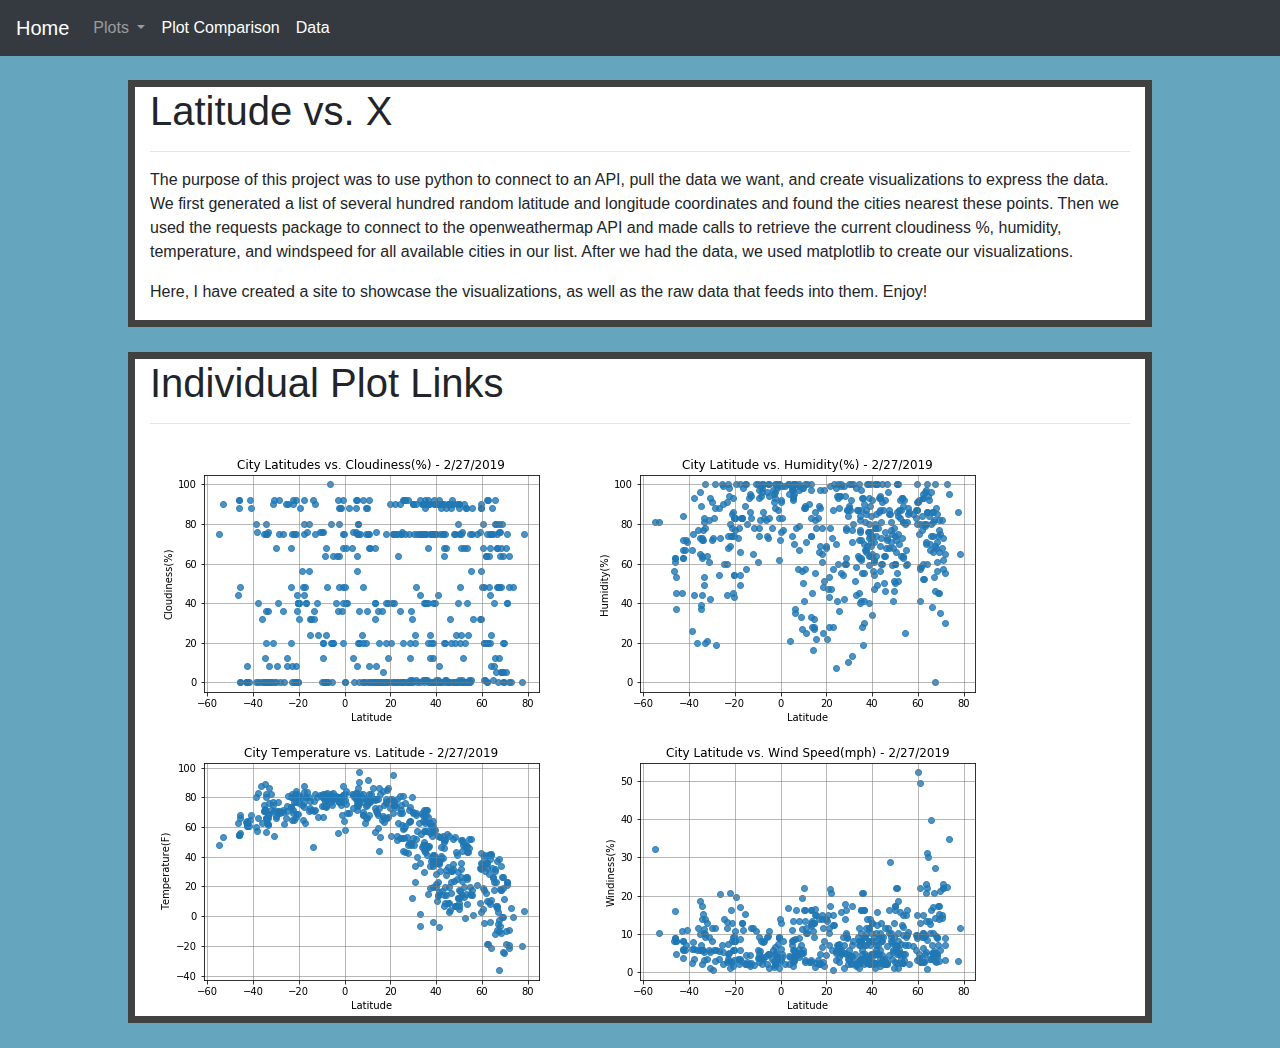
<file: index.html>
<!DOCTYPE html>
<html lang="en">
  <head>
    <title>Latitude vs. Cloudiness</title>
    <meta charset="UTF-8">
    <title>Bootstrap Components</title>
    <link rel="stylesheet" href="https://stackpath.bootstrapcdn.com/bootstrap/4.3.1/css/bootstrap.min.css" integrity="sha384-ggOyR0iXCbMQv3Xipma34MD+dH/1fQ784/j6cY/iJTQUOhcWr7x9JvoRxT2MZw1T" crossorigin="anonymous">

    <script src="https://code.jquery.com/jquery-3.3.1.slim.min.js" integrity="sha384-q8i/X+965DzO0rT7abK41JStQIAqVgRVzpbzo5smXKp4YfRvH+8abtTE1Pi6jizo" crossorigin="anonymous"></script>
    <script src="https://cdnjs.cloudflare.com/ajax/libs/popper.js/1.14.7/umd/popper.min.js" integrity="sha384-UO2eT0CpHqdSJQ6hJty5KVphtPhzWj9WO1clHTMGa3JDZwrnQq4sF86dIHNDz0W1" crossorigin="anonymous"></script>
    <script src="https://stackpath.bootstrapcdn.com/bootstrap/4.3.1/js/bootstrap.min.js" integrity="sha384-JjSmVgyd0p3pXB1rRibZUAYoIIy6OrQ6VrjIEaFf/nJGzIxFDsf4x0xIM+B07jRM" crossorigin="anonymous"></script>

    <link rel="stylesheet" href="style.css">
  </head>

  <body class = "body">
    <nav class="navbar navbar-expand-lg navbar-dark bg-dark">
      <a class="navbar-brand" href="index.html">Home</a>
      <button class="navbar-toggler" type="button" data-toggle="collapse" data-target="#navbarSupportedContent" aria-controls="navbarSupportedContent" aria-expanded="false" aria-label="Toggle navigation">
        <span class="navbar-toggler-icon"></span>
      </button>

      <div class="collapse navbar-collapse" id="navbarSupportedContent">
        <ul class="navbar-nav mr-auto">
          <li class="nav-item dropdown">
            <a class="nav-link dropdown-toggle" href="#" id="navbarDropdown" role="button" data-toggle="dropdown" aria-haspopup="true" aria-expanded="false">
              Plots
            </a>
            <div class="dropdown-menu" aria-labelledby="navbarDropdown">
              <a class="dropdown-item" href="lat_vs_cloudiness.html">Latitude vs. Cloudiness</a>
              <a class="dropdown-item" href="lat_vs_humidity.html">Latitude vs. Humidity</a>
              <a class="dropdown-item" href="lat_vs_temperature.html">Latitude vs. Temperature</a>
              <a class="dropdown-item" href="lat_vs_windspeed.html">Latitude vs. Windspeed</a>
            </div>
          </li>
          <li class="nav-item active">
            <a class="nav-link" href="plot_comparison.html">Plot Comparison<span class="sr-only">(current)</span></a>
          </li>
          <li class="nav-item active">
            <a class="nav-link" href="weather_data.html">Data<span class="sr-only">(current)</span></a>
          </li>
        </ul>
      </div>
    </nav>
    <br>
    <main class="container clearfix">
        <h1>Latitude vs. X</h1>
        <hr>
        <div class="row">
            <div class="col-sm-12">
                <div class="box">
                    <p>The purpose of this project was to use python to connect to an API, pull the data we want, and create visualizations to express the data. We first generated a list of several hundred random latitude and longitude coordinates and found the cities nearest these points. Then we used the requests package to connect to the openweathermap API and made calls to retrieve the current cloudiness %, humidity, temperature, and windspeed for all available cities in our list. After we had the data, we used matplotlib to create our visualizations.</p>
                    <p>Here, I have created a site to showcase the visualizations, as well as the raw data that feeds into them. Enjoy!</p>
                </div>
            </div>
        <br>
        <br>
        <br>
    </main>
    <main class="container clearfix">
      <h1>Individual Plot Links</h1>
      <hr>
      <div class="row"></div>
        <div class="col=sm-12">
            <div class="box">
                <a href="lat_vs_cloudiness.html">
                    <img src="lat_vs_cloudiness_scatter.png" alt="Latitude vs. Cloudiness">
                </a>
                <a href="lat_vs_humidity.html">
                    <img src="lat_vs_hum_scatter.png" alt="Latitude vs. Humidity">
                </a>
                <a href="lat_vs_temperature.html">                    
                    <img src="lat_vs_temp_scatter.png" alt="Latitude vs. Temperature">
                </a>
                <a href="lat_vs_windspeed.html">
                    <img src="lat_vs_windspeed_scatter.png" alt="Latitude vs. Windspeed">
                </a>
            </div>
        </div>
      </div>
    </main>       
    
  </body>

</html>
</file>
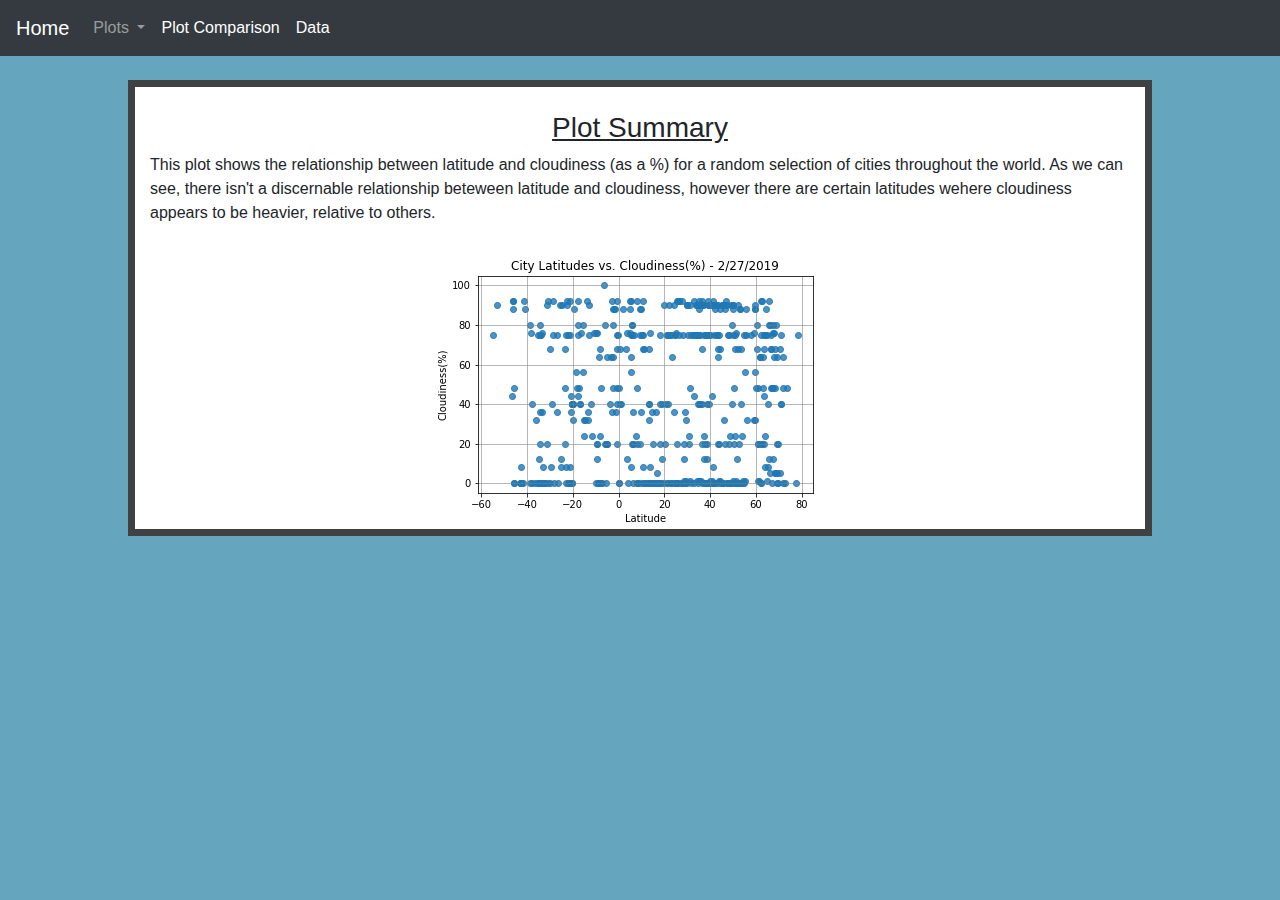
<file: lat_vs_cloudiness.html>
<!DOCTYPE html>
<html lang="en">
  <head>
    <title>Latitude vs. Cloudiness</title>
    <meta charset="UTF-8">
    <title>Bootstrap Components</title>
    <link rel="stylesheet" href="https://stackpath.bootstrapcdn.com/bootstrap/4.3.1/css/bootstrap.min.css" integrity="sha384-ggOyR0iXCbMQv3Xipma34MD+dH/1fQ784/j6cY/iJTQUOhcWr7x9JvoRxT2MZw1T" crossorigin="anonymous">

    <script src="https://code.jquery.com/jquery-3.3.1.slim.min.js" integrity="sha384-q8i/X+965DzO0rT7abK41JStQIAqVgRVzpbzo5smXKp4YfRvH+8abtTE1Pi6jizo" crossorigin="anonymous"></script>
    <script src="https://cdnjs.cloudflare.com/ajax/libs/popper.js/1.14.7/umd/popper.min.js" integrity="sha384-UO2eT0CpHqdSJQ6hJty5KVphtPhzWj9WO1clHTMGa3JDZwrnQq4sF86dIHNDz0W1" crossorigin="anonymous"></script>
    <script src="https://stackpath.bootstrapcdn.com/bootstrap/4.3.1/js/bootstrap.min.js" integrity="sha384-JjSmVgyd0p3pXB1rRibZUAYoIIy6OrQ6VrjIEaFf/nJGzIxFDsf4x0xIM+B07jRM" crossorigin="anonymous"></script>

    <link rel="stylesheet" href="style.css">
  </head>

  <body class = "body">
    <nav class="navbar navbar-expand-lg navbar-dark bg-dark">
      <a class="navbar-brand" href="index.html">Home</a>
      <button class="navbar-toggler" type="button" data-toggle="collapse" data-target="#navbarSupportedContent" aria-controls="navbarSupportedContent" aria-expanded="false" aria-label="Toggle navigation">
        <span class="navbar-toggler-icon"></span>
      </button>

      <div class="collapse navbar-collapse" id="navbarSupportedContent">
        <ul class="navbar-nav mr-auto">
          <li class="nav-item dropdown">
            <a class="nav-link dropdown-toggle" href="#" id="navbarDropdown" role="button" data-toggle="dropdown" aria-haspopup="true" aria-expanded="false">
              Plots
            </a>
            <div class="dropdown-menu" aria-labelledby="navbarDropdown">
              <a class="dropdown-item" href="lat_vs_cloudiness.html">Latitude vs. Cloudiness</a>
              <a class="dropdown-item" href="lat_vs_humidity.html">Latitude vs. Humidity</a>
              <a class="dropdown-item" href="lat_vs_temperature.html">Latitude vs. Temperature</a>
              <a class="dropdown-item" href="lat_vs_windspeed.html">Latitude vs. Windspeed</a>
            </div>
          </li>
          <li class="nav-item active">
            <a class="nav-link" href="plot_comparison.html">Plot Comparison<span class="sr-only">(current)</span></a>
          </li>
          <li class="nav-item active">
            <a class="nav-link" href="weather_data.html">Data<span class="sr-only">(current)</span></a>
          </li>
        </ul>
      </div>
    </nav>
    <br>
    <main class="container">
      <div class="clearfix">
          <br>
          <h3 class="text-center"><u>Plot Summary</u></h3>
          <p>This plot shows the relationship between latitude and cloudiness (as a %) for a random selection of cities throughout the world. As we can see, there isn't a discernable relationship beteween latitude and cloudiness, however there are certain latitudes wehere cloudiness appears to be heavier, relative to others.
          </p>
          <img class="figure" src="lat_vs_cloudiness_scatter.png" alt="Latitude vs. Cloudiness">         
      </div>
    </main>
  </body>

</html>
</file>
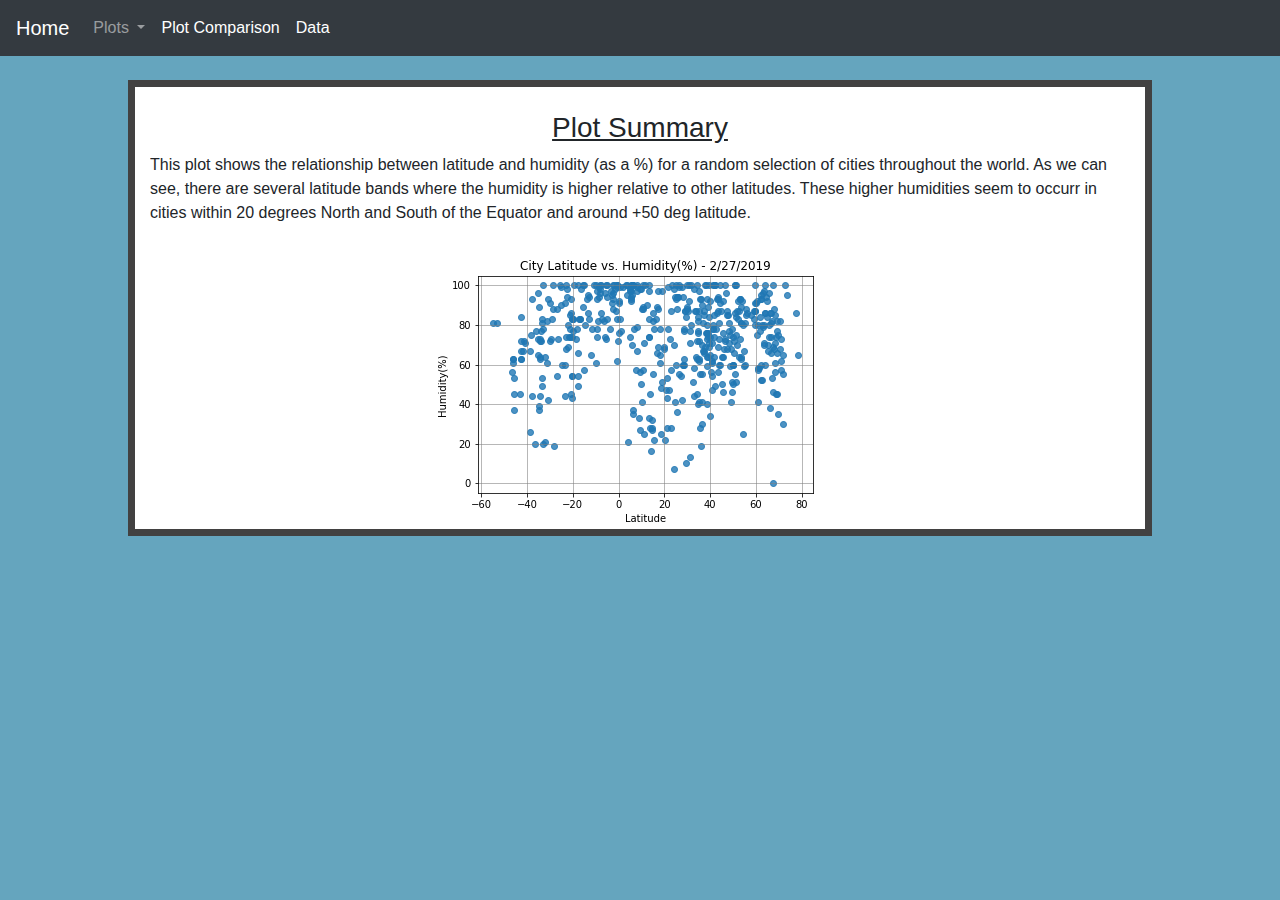
<file: lat_vs_humidity.html>
<!DOCTYPE html>
<html lang="en">
  <head>
    <title>Latitude vs. Cloudiness</title>
    <meta charset="UTF-8">
    <title>Bootstrap Components</title>
    <link rel="stylesheet" href="https://stackpath.bootstrapcdn.com/bootstrap/4.3.1/css/bootstrap.min.css" integrity="sha384-ggOyR0iXCbMQv3Xipma34MD+dH/1fQ784/j6cY/iJTQUOhcWr7x9JvoRxT2MZw1T" crossorigin="anonymous">

    <script src="https://code.jquery.com/jquery-3.3.1.slim.min.js" integrity="sha384-q8i/X+965DzO0rT7abK41JStQIAqVgRVzpbzo5smXKp4YfRvH+8abtTE1Pi6jizo" crossorigin="anonymous"></script>
    <script src="https://cdnjs.cloudflare.com/ajax/libs/popper.js/1.14.7/umd/popper.min.js" integrity="sha384-UO2eT0CpHqdSJQ6hJty5KVphtPhzWj9WO1clHTMGa3JDZwrnQq4sF86dIHNDz0W1" crossorigin="anonymous"></script>
    <script src="https://stackpath.bootstrapcdn.com/bootstrap/4.3.1/js/bootstrap.min.js" integrity="sha384-JjSmVgyd0p3pXB1rRibZUAYoIIy6OrQ6VrjIEaFf/nJGzIxFDsf4x0xIM+B07jRM" crossorigin="anonymous"></script>

    <link rel="stylesheet" href="style.css">
  </head>

  <body class = "body">
    <nav class="navbar navbar-expand-lg navbar-dark bg-dark">
      <a class="navbar-brand" href="index.html">Home</a>
      <button class="navbar-toggler" type="button" data-toggle="collapse" data-target="#navbarSupportedContent" aria-controls="navbarSupportedContent" aria-expanded="false" aria-label="Toggle navigation">
        <span class="navbar-toggler-icon"></span>
      </button>

      <div class="collapse navbar-collapse" id="navbarSupportedContent">
        <ul class="navbar-nav mr-auto">
          <li class="nav-item dropdown">
            <a class="nav-link dropdown-toggle" href="#" id="navbarDropdown" role="button" data-toggle="dropdown" aria-haspopup="true" aria-expanded="false">
              Plots
            </a>
            <div class="dropdown-menu" aria-labelledby="navbarDropdown">
              <a class="dropdown-item" href="lat_vs_cloudiness.html">Latitude vs. Cloudiness</a>
              <a class="dropdown-item" href="lat_vs_humidity.html">Latitude vs. Humidity</a>
              <a class="dropdown-item" href="lat_vs_temperature.html">Latitude vs. Temperature</a>
              <a class="dropdown-item" href="lat_vs_windspeed.html">Latitude vs. Windspeed</a>
            </div>
          </li>
          <li class="nav-item active">
            <a class="nav-link" href="plot_comparison.html">Plot Comparison<span class="sr-only">(current)</span></a>
          </li>
          <li class="nav-item active">
            <a class="nav-link" href="weather_data.html">Data<span class="sr-only">(current)</span></a>
          </li>
        </ul>
      </div>
    </nav>
    <br>
    <main class="container">
        <div class="clearfix">
            <br>
            <h3 class="text-center"><u>Plot Summary</u></h3>
            <p>This plot shows the relationship between latitude and humidity (as a %) for a random selection of cities throughout the world. As we can see, there are several latitude bands where the humidity is higher relative to other latitudes. These higher humidities seem to occurr in cities within 20 degrees North and South of the Equator and around +50 deg latitude.
            </p>
            <img class="figure" src="lat_vs_hum_scatter.png" alt="Latitude vs. Cloudiness">         
        </div>
    </main>
  </body>

</html>
</file>
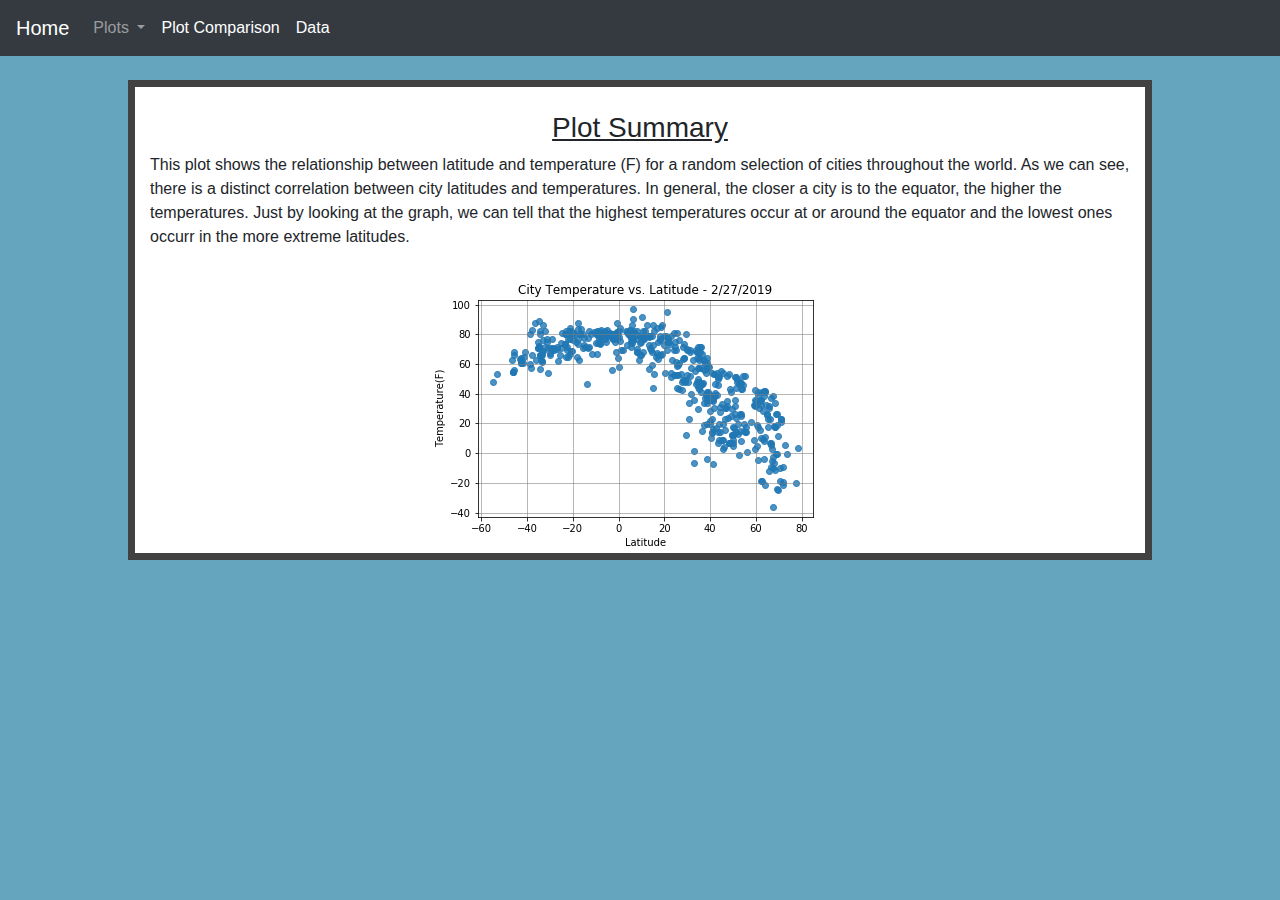
<file: lat_vs_temperature.html>
<!DOCTYPE html>
<html lang="en">
  <head>
    <title>Latitude vs. Cloudiness</title>
    <meta charset="UTF-8">
    <title>Bootstrap Components</title>
    <link rel="stylesheet" href="https://stackpath.bootstrapcdn.com/bootstrap/4.3.1/css/bootstrap.min.css" integrity="sha384-ggOyR0iXCbMQv3Xipma34MD+dH/1fQ784/j6cY/iJTQUOhcWr7x9JvoRxT2MZw1T" crossorigin="anonymous">

    <script src="https://code.jquery.com/jquery-3.3.1.slim.min.js" integrity="sha384-q8i/X+965DzO0rT7abK41JStQIAqVgRVzpbzo5smXKp4YfRvH+8abtTE1Pi6jizo" crossorigin="anonymous"></script>
    <script src="https://cdnjs.cloudflare.com/ajax/libs/popper.js/1.14.7/umd/popper.min.js" integrity="sha384-UO2eT0CpHqdSJQ6hJty5KVphtPhzWj9WO1clHTMGa3JDZwrnQq4sF86dIHNDz0W1" crossorigin="anonymous"></script>
    <script src="https://stackpath.bootstrapcdn.com/bootstrap/4.3.1/js/bootstrap.min.js" integrity="sha384-JjSmVgyd0p3pXB1rRibZUAYoIIy6OrQ6VrjIEaFf/nJGzIxFDsf4x0xIM+B07jRM" crossorigin="anonymous"></script>

    <link rel="stylesheet" href="style.css">
  </head>

  <body class="body">
    <nav class="navbar navbar-expand-lg navbar-dark bg-dark">
      <a class="navbar-brand" href="index.html">Home</a>
      <button class="navbar-toggler" type="button" data-toggle="collapse" data-target="#navbarSupportedContent" aria-controls="navbarSupportedContent" aria-expanded="false" aria-label="Toggle navigation">
        <span class="navbar-toggler-icon"></span>
      </button>

      <div class="collapse navbar-collapse" id="navbarSupportedContent">
        <ul class="navbar-nav mr-auto">
          <li class="nav-item dropdown">
            <a class="nav-link dropdown-toggle" href="#" id="navbarDropdown" role="button" data-toggle="dropdown" aria-haspopup="true" aria-expanded="false">
              Plots
            </a>
            <div class="dropdown-menu" aria-labelledby="navbarDropdown">
              <a class="dropdown-item" href="lat_vs_cloudiness.html">Latitude vs. Cloudiness</a>
              <a class="dropdown-item" href="lat_vs_humidity.html">Latitude vs. Humidity</a>
              <a class="dropdown-item" href="lat_vs_temperature.html">Latitude vs. Temperature</a>
              <a class="dropdown-item" href="lat_vs_windspeed.html">Latitude vs. Windspeed</a>
            </div>
          </li>
          <li class="nav-item active">
            <a class="nav-link" href="plot_comparison.html">Plot Comparison<span class="sr-only">(current)</span></a>
          </li>
          <li class="nav-item active">
            <a class="nav-link" href="weather_data.html">Data<span class="sr-only">(current)</span></a>
          </li>
        </ul>
      </div>
    </nav>
    <br>
    <main class="container">
        <div class="clearfix">
            <br>
            <h3 class="text-center"><u>Plot Summary</u></h3>
            <p>This plot shows the relationship between latitude and temperature (F) for a random selection of cities throughout the world. As we can see, there is a distinct correlation between city latitudes and temperatures. In general, the closer a city is to the equator, the higher the temperatures. Just by looking at the graph, we can tell that the highest temperatures occur at or around the equator and the lowest ones occurr in the more extreme latitudes.
            </p>
            <img class="figure" src="lat_vs_temp_scatter.png" alt="Latitude vs. Temperature">         
        </div>
    </main>
  </body>

</html>
</file>
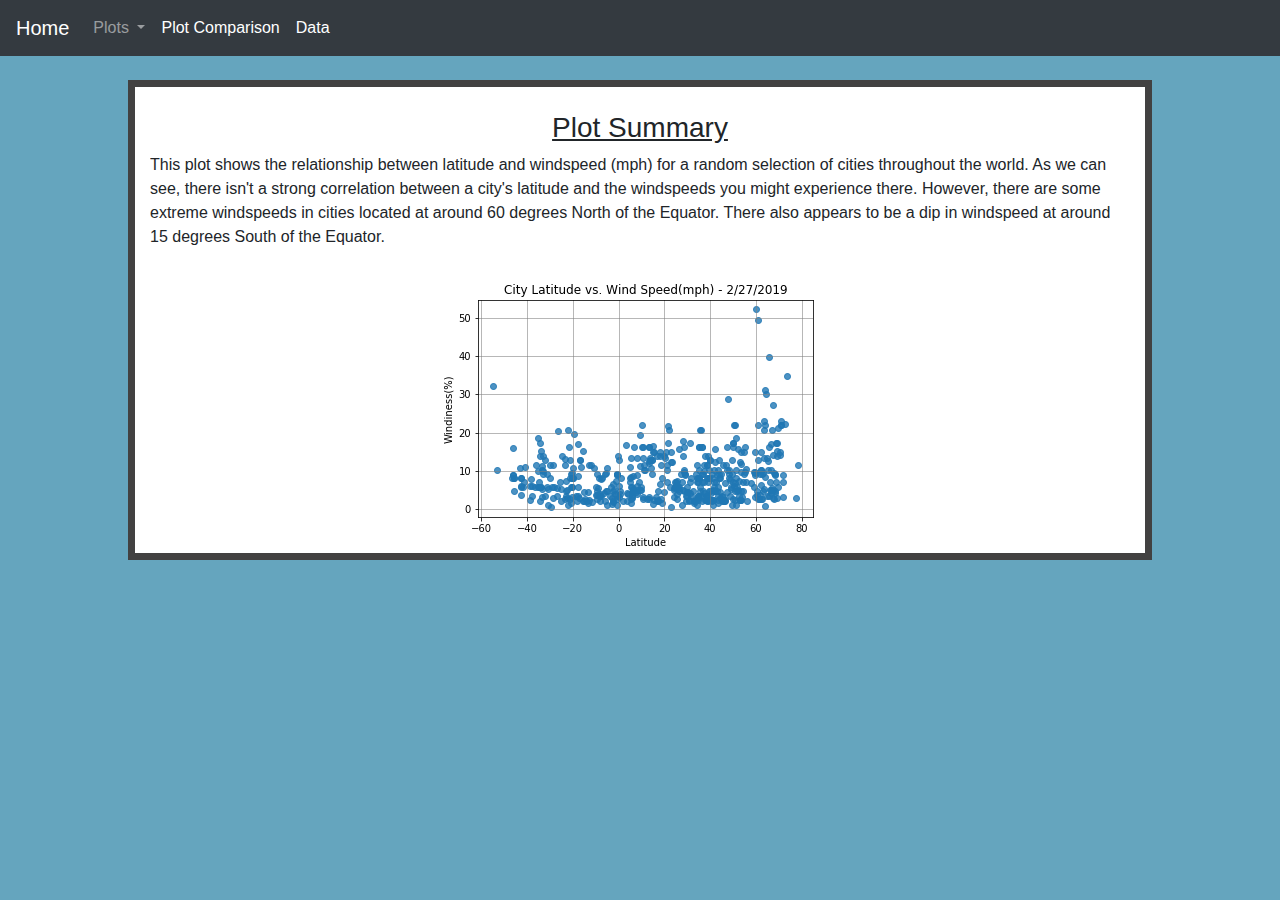
<file: lat_vs_windspeed.html>
<!DOCTYPE html>
<html lang="en">
  <head>
    <title>Latitude vs. Cloudiness</title>
    <meta charset="UTF-8">
    <title>Bootstrap Components</title>
    <link rel="stylesheet" href="https://stackpath.bootstrapcdn.com/bootstrap/4.3.1/css/bootstrap.min.css" integrity="sha384-ggOyR0iXCbMQv3Xipma34MD+dH/1fQ784/j6cY/iJTQUOhcWr7x9JvoRxT2MZw1T" crossorigin="anonymous">

    <script src="https://code.jquery.com/jquery-3.3.1.slim.min.js" integrity="sha384-q8i/X+965DzO0rT7abK41JStQIAqVgRVzpbzo5smXKp4YfRvH+8abtTE1Pi6jizo" crossorigin="anonymous"></script>
    <script src="https://cdnjs.cloudflare.com/ajax/libs/popper.js/1.14.7/umd/popper.min.js" integrity="sha384-UO2eT0CpHqdSJQ6hJty5KVphtPhzWj9WO1clHTMGa3JDZwrnQq4sF86dIHNDz0W1" crossorigin="anonymous"></script>
    <script src="https://stackpath.bootstrapcdn.com/bootstrap/4.3.1/js/bootstrap.min.js" integrity="sha384-JjSmVgyd0p3pXB1rRibZUAYoIIy6OrQ6VrjIEaFf/nJGzIxFDsf4x0xIM+B07jRM" crossorigin="anonymous"></script>

    <link rel="stylesheet" href="style.css">
  </head>

  <body class="body">
    <nav class="navbar navbar-expand-lg navbar-dark bg-dark">
      <a class="navbar-brand" href="home_page.html">Home</a>
      <button class="navbar-toggler" type="button" data-toggle="collapse" data-target="#navbarSupportedContent" aria-controls="navbarSupportedContent" aria-expanded="false" aria-label="Toggle navigation">
        <span class="navbar-toggler-icon"></span>
      </button>

      <div class="collapse navbar-collapse" id="navbarSupportedContent">
        <ul class="navbar-nav mr-auto">
          <li class="nav-item dropdown">
            <a class="nav-link dropdown-toggle" href="#" id="navbarDropdown" role="button" data-toggle="dropdown" aria-haspopup="true" aria-expanded="false">
              Plots
            </a>
            <div class="dropdown-menu" aria-labelledby="navbarDropdown">
              <a class="dropdown-item" href="lat_vs_cloudiness.html">Latitude vs. Cloudiness</a>
              <a class="dropdown-item" href="lat_vs_humidity.html">Latitude vs. Humidity</a>
              <a class="dropdown-item" href="lat_vs_temperature.html">Latitude vs. Temperature</a>
              <a class="dropdown-item" href="lat_vs_windspeed.html">Latitude vs. Windspeed</a>
            </div>
          </li>
          <li class="nav-item active">
            <a class="nav-link" href="plot_comparison.html">Plot Comparison<span class="sr-only">(current)</span></a>
          </li>
          <li class="nav-item active">
            <a class="nav-link" href="weather_data.html">Data<span class="sr-only">(current)</span></a>
          </li>
        </ul>
      </div>
    </nav>
    <br>
    <main class="container">
        <div class="clearfix">
            <br>
            <h3 class="text-center"><u>Plot Summary</u></h3>
            <p>This plot shows the relationship between latitude and windspeed (mph) for a random selection of cities throughout the world. As we can see, there isn't a strong correlation between a city's latitude and the windspeeds you might experience there. However, there are some extreme windspeeds in cities located at around 60 degrees North of the Equator. There also appears to be a dip in windspeed at around 15 degrees South of the Equator.
            </p>
            <img class="figure" src="lat_vs_windspeed_scatter.png" alt="Latitude vs. Windspeed">         
        </div>
    </main>
  </body>

</html>
</file>
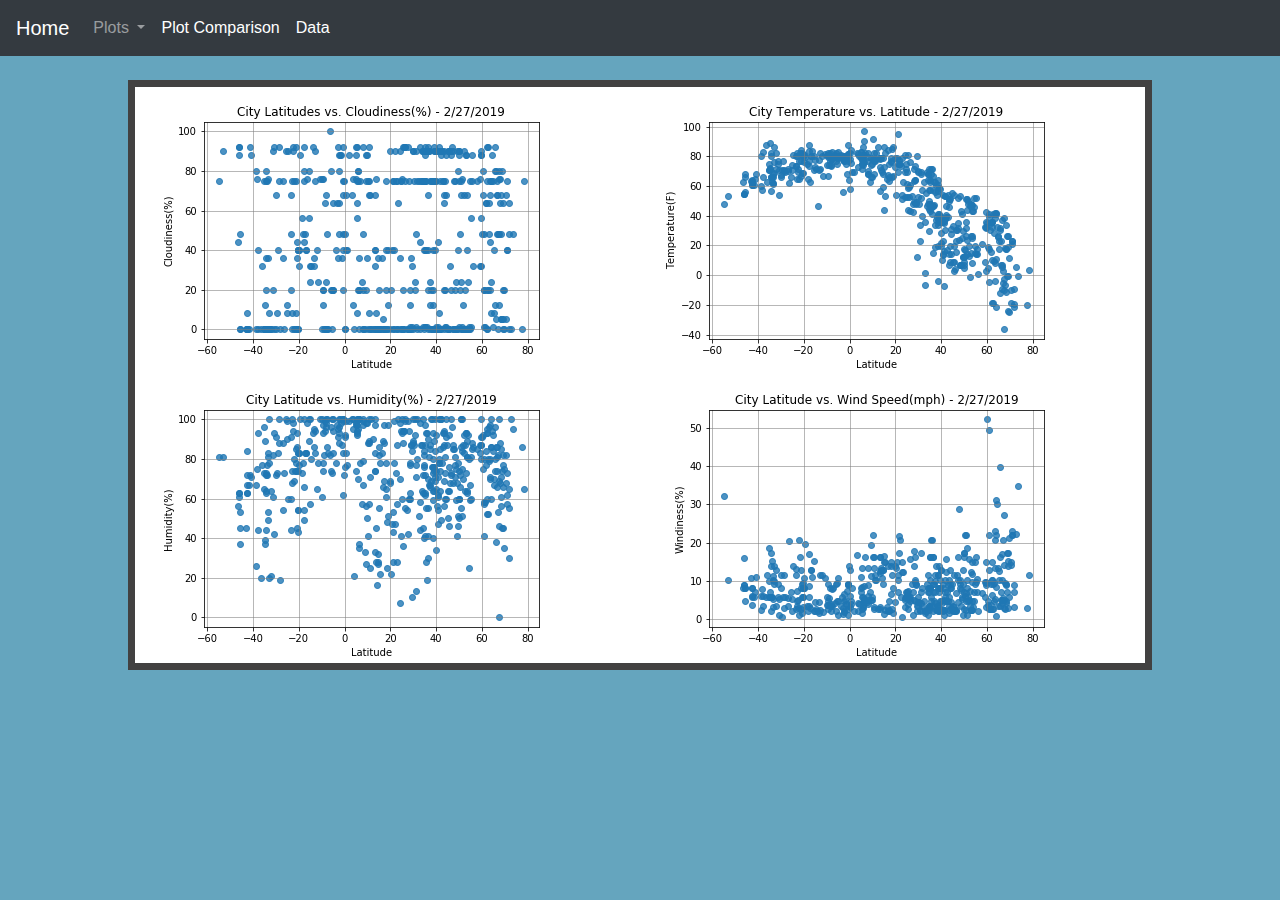
<file: plot_comparison.html>
<!DOCTYPE html>
<html lang="en">
  <head>
    <title>Latitude vs. Cloudiness</title>
    <meta charset="UTF-8">
    <title>Bootstrap Components</title>
    <link rel="stylesheet" href="https://stackpath.bootstrapcdn.com/bootstrap/4.3.1/css/bootstrap.min.css" integrity="sha384-ggOyR0iXCbMQv3Xipma34MD+dH/1fQ784/j6cY/iJTQUOhcWr7x9JvoRxT2MZw1T" crossorigin="anonymous">

    <script src="https://code.jquery.com/jquery-3.3.1.slim.min.js" integrity="sha384-q8i/X+965DzO0rT7abK41JStQIAqVgRVzpbzo5smXKp4YfRvH+8abtTE1Pi6jizo" crossorigin="anonymous"></script>
    <script src="https://cdnjs.cloudflare.com/ajax/libs/popper.js/1.14.7/umd/popper.min.js" integrity="sha384-UO2eT0CpHqdSJQ6hJty5KVphtPhzWj9WO1clHTMGa3JDZwrnQq4sF86dIHNDz0W1" crossorigin="anonymous"></script>
    <script src="https://stackpath.bootstrapcdn.com/bootstrap/4.3.1/js/bootstrap.min.js" integrity="sha384-JjSmVgyd0p3pXB1rRibZUAYoIIy6OrQ6VrjIEaFf/nJGzIxFDsf4x0xIM+B07jRM" crossorigin="anonymous"></script>

    <link rel="stylesheet" href="style.css">
  </head>

  <body class="body">
    <nav class="navbar navbar-expand-lg navbar-dark bg-dark">
        <a class="navbar-brand" href="index.html">Home</a>
        <button class="navbar-toggler" type="button" data-toggle="collapse" data-target="#navbarSupportedContent" aria-controls="navbarSupportedContent" aria-expanded="false" aria-label="Toggle navigation">
            <span class="navbar-toggler-icon"></span>
        </button>    
        <div class="collapse navbar-collapse" id="navbarSupportedContent">
            <ul class="navbar-nav mr-auto">
                <li class="nav-item dropdown">
                    <a class="nav-link dropdown-toggle" href="#" id="navbarDropdown" role="button" data-toggle="dropdown" aria-haspopup="true" aria-expanded="false">
                    Plots
                    </a>
                    <div class="dropdown-menu" aria-labelledby="navbarDropdown">
                    <a class="dropdown-item" href="lat_vs_cloudiness.html">Latitude vs. Cloudiness</a>
                    <a class="dropdown-item" href="lat_vs_humidity.html">Latitude vs. Humidity</a>
                    <a class="dropdown-item" href="lat_vs_temperature.html">Latitude vs. Temperature</a>
                    <a class="dropdown-item" href="lat_vs_windspeed.html">Latitude vs. Windspeed</a>
                    </div>
                </li>
                <li class="nav-item active">
                    <a class="nav-link" href="plot_comparison.html">Plot Comparison<span class="sr-only">(current)</span></a>
                </li>
                <li class="nav-item active">
                    <a class="nav-link" href="weather_data.html">Data<span class="sr-only">(current)</span></a>
                </li>
            </ul>
        </div>
    </nav>
    <br>
    <div class = "container">
        <div class="row">
            <div class="col-md-6">
                <img class="image-responsive" src="lat_vs_cloudiness_scatter.png">
                <img class="image-responsive" src="lat_vs_hum_scatter.png">
            </div>
            <div class="col-md-6">
                <img class="image-responsive" src="lat_vs_temp_scatter.png">
                <img class="image-responsive" src="lat_vs_windspeed_scatter.png">
            </div>
        </div>
    </div>
    <br>
  </body>
</html>
</file>
<file: style.css>
.clearfix{
    overflow: auto;
}
.container {
    width: 1024px;
    margin: 0 auto;
    background-color: #ffffff;
    border: 7px;
    border-style: solid;
    border-color: rgb(66, 65, 65);
    margin-bottom: 25px;
  }
.figure{
    position: relative;
    display: block;
    margin-left: auto;
    margin-right: auto;
    }
}
h3{
    text-align: center;
}
.body{
    background-color: #12749ba6;
}
.centerBlock {
    display: table;
    margin: auto;
  }
@media (max_width: 280px){
    .container{
        width: 480px;
        margin: 0 auto;
        background-color: #ffffff;
        border: 10px;
        border-style: solid;
        border-color: rgb(66, 65, 65);
    }
}
</file>
